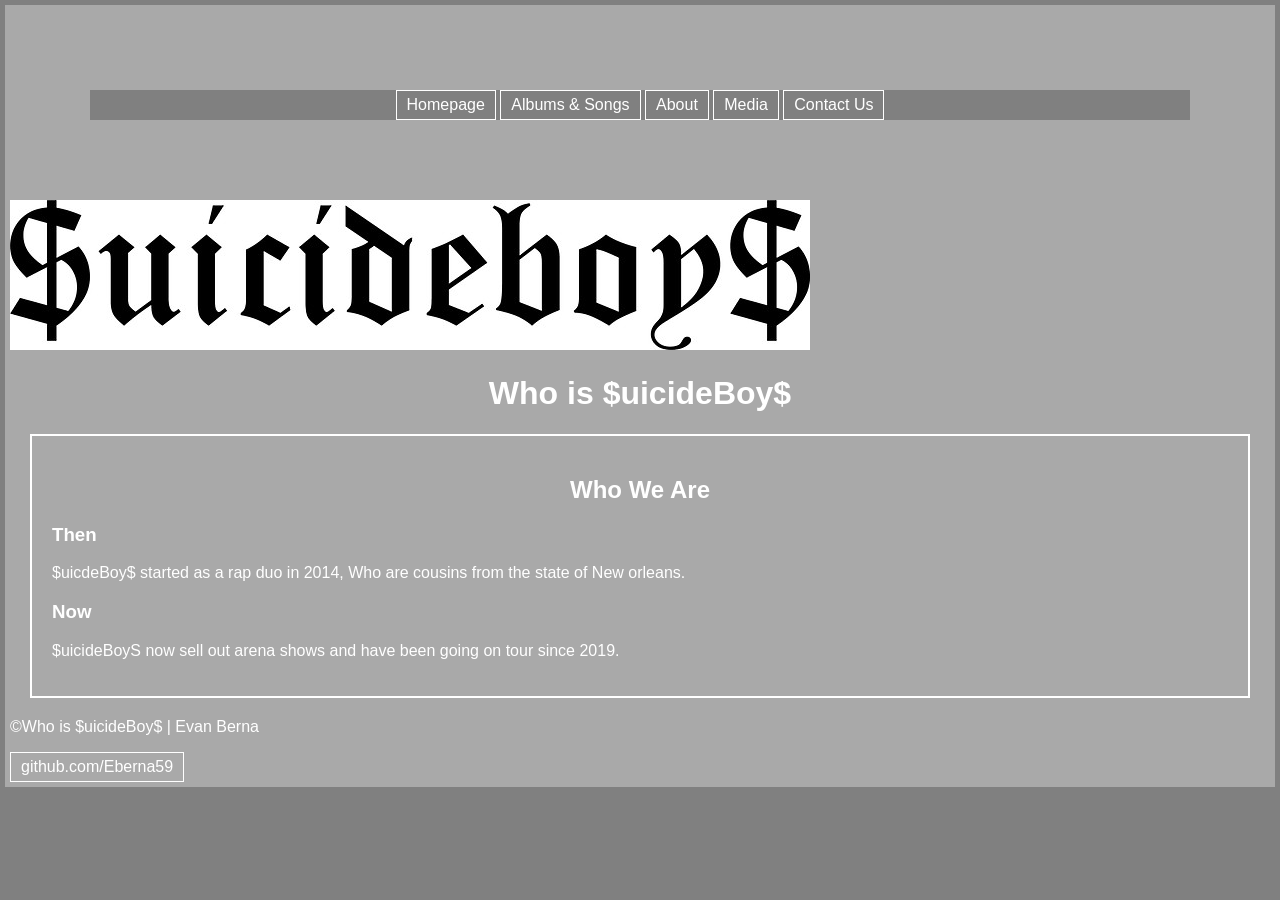
<file: index.html>
<!DOCTYPE html>
<html lang="en">
<head>
    <link rel="stylesheet" href="main.css">
    <meta charset="UTF-8">
    <meta name="viewport" content="width=device-width, initial-scale=1.0">
    <title>Homepage</title>
    <link rel="shortcut icon" href="images/faviconimg.jpg" type="images/logo">
</head>
<body>
    <header>
        <!--nav to find other pages-->
        <nav>
            <a href="index.html">Homepage</a>
            <a href="tables.html">Albums & Songs</a>
            <a href="about.html">About</a>
            <a href="media.html">Media</a>
            <a href="forms.html">Contact Us</a>
        </nav>
        <img src="images/sb.jpg" alt="logo">
        <h1 style="font-size: 10px; color: black;"></h1> <!--inline css-->
        <h1>Who is $uicideBoy$</h1>
    </header>
    <main>
        <!--Homepage-->
        <h2>Who We Are</h2>
            <section>
                <h3>Then</h3>
                <p>$uicdeBoy$ started as a rap duo in 2014, Who are cousins from the state of New orleans.</p>
            </section>
            <section>
                <h3>Now</h3>
                <p>$uicideBoyS now sell out arena shows and have been going on tour since 2019.</p>
            </section>

    </main>

    <footer>
        <!--copyright tag-->
        <p>&copy;Who is $uicideBoy$ | Evan Berna</p>
        <a href="https://github.com/Eberna59">github.com/Eberna59</a>
    </footer>
    
</body>
</html>
</file>
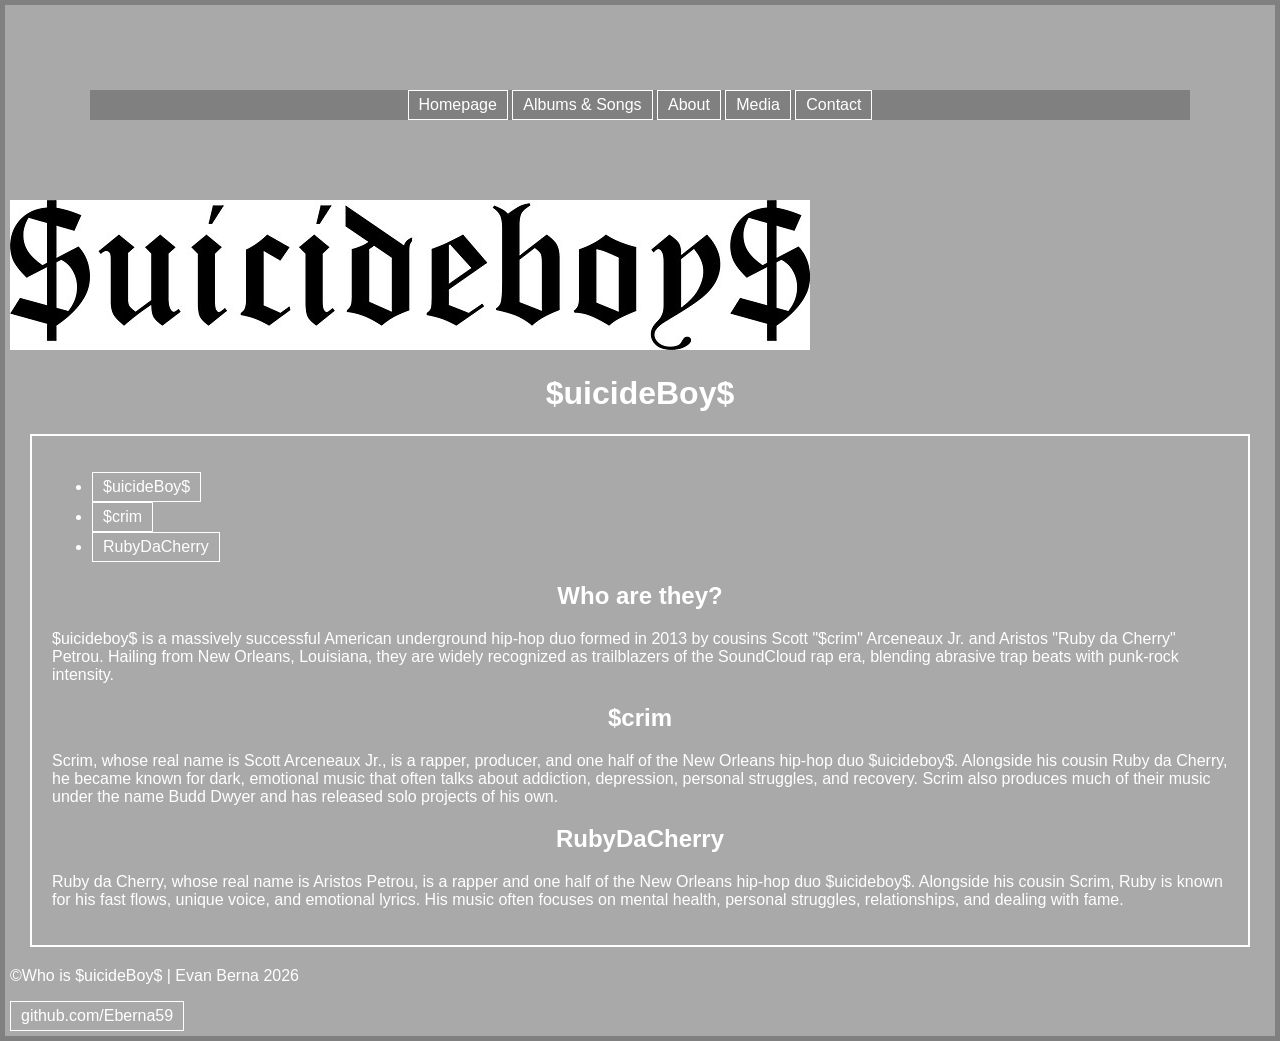
<file: about.html>
<!DOCTYPE html>
<html lang="en">
<head>
    <meta charset="UTF-8">
    <meta name="viewport" content="width=device-width, initial-scale=1.0">
    <title>About</title>
    <link rel="shortcut icon" href="images/faviconimg.jpg" type="images/logo">
    <!--internal css-->
    <style>
        html {
            font-family: 'Franklin Gothic Medium', 'Arial Narrow', Arial, sans-serif;
            background-color: grey;
            color: white;
        }

        nav{
            border: 1px;
            border-collapse: collapse;
            margin: 5em;
            background-color: grey;
            text-align: center;
            
        }

        main{
            border: 2px solid;
            padding: 20px;
            margin: 20px;
        }

        a{
            display: inline-block;
            color: white;
            text-decoration: none;
            padding: 5px 10px;
            border: 1px solid;
            transition: all 0.3s ease;
        }

        a:hover{
            background-color: black;
            color: white;
        }

        body {
            padding: 5px;
            margin: 5px;
            background-color: darkgrey;
        }

        h1 {
            text-align: center;
        }

        h2 {
            text-align: center;
        }
    </style>
</head>
<body>
    <header>
        <nav>
            <a href="index.html">Homepage</a>
            <a href="tables.html">Albums & Songs</a>
            <a href="about.html">About</a>
            <a href="media.html">Media</a>
            <a href="forms.html">Contact</a>
        </nav>
        <img src="images/sb.jpg" alt="logo">
        <h1>$uicideBoy$</h1>
    </header>
    <main>
        <ul>
            <!--secondary menu links-->
            <li><a href="#sb">$uicideBoy$</a></li>
            <li><a href="#scrim">$crim</a></li>
            <li><a href="#ruby">RubyDaCherry</a></li>
        </ul>
        <!--link to the first section-->
        <section id="sb"></section>
        <h2>Who are they?</h2>
            <section>
                <p>$uicideboy$ is a massively successful American underground hip-hop duo formed in 2013 by cousins Scott "$crim" Arceneaux Jr. and Aristos "Ruby da Cherry" Petrou. Hailing from New Orleans, Louisiana, they are widely recognized as trailblazers of the SoundCloud rap era, blending abrasive trap beats with punk-rock intensity.</p>
            </section>

        <section id="Scrim"></section>
        <h2>$crim</h2>
            <section>
                <p>Scrim, whose real name is Scott Arceneaux Jr., is a rapper, producer, and one half of the New Orleans hip-hop duo $uicideboy$. Alongside his cousin Ruby da Cherry, he became known for dark, emotional music that often talks about addiction, depression, personal struggles, and recovery. Scrim also produces much of their music under the name Budd Dwyer and has released solo projects of his own.</p>
            </section>

        <section id="ruby"></section>
        <h2>RubyDaCherry</h2>
            <section>
                <p>Ruby da Cherry, whose real name is Aristos Petrou, is a rapper and one half of the New Orleans hip-hop duo $uicideboy$. Alongside his cousin Scrim, Ruby is known for his fast flows, unique voice, and emotional lyrics. His music often focuses on mental health, personal struggles, relationships, and dealing with fame.</p>
            </section>

    </main>

    <footer>
        <p>&copy;Who is $uicideBoy$ | Evan Berna 2026 </p>
        <a href="https://github.com/Eberna59">github.com/Eberna59</a>
    </footer>
    
</body>
</html>
</file>
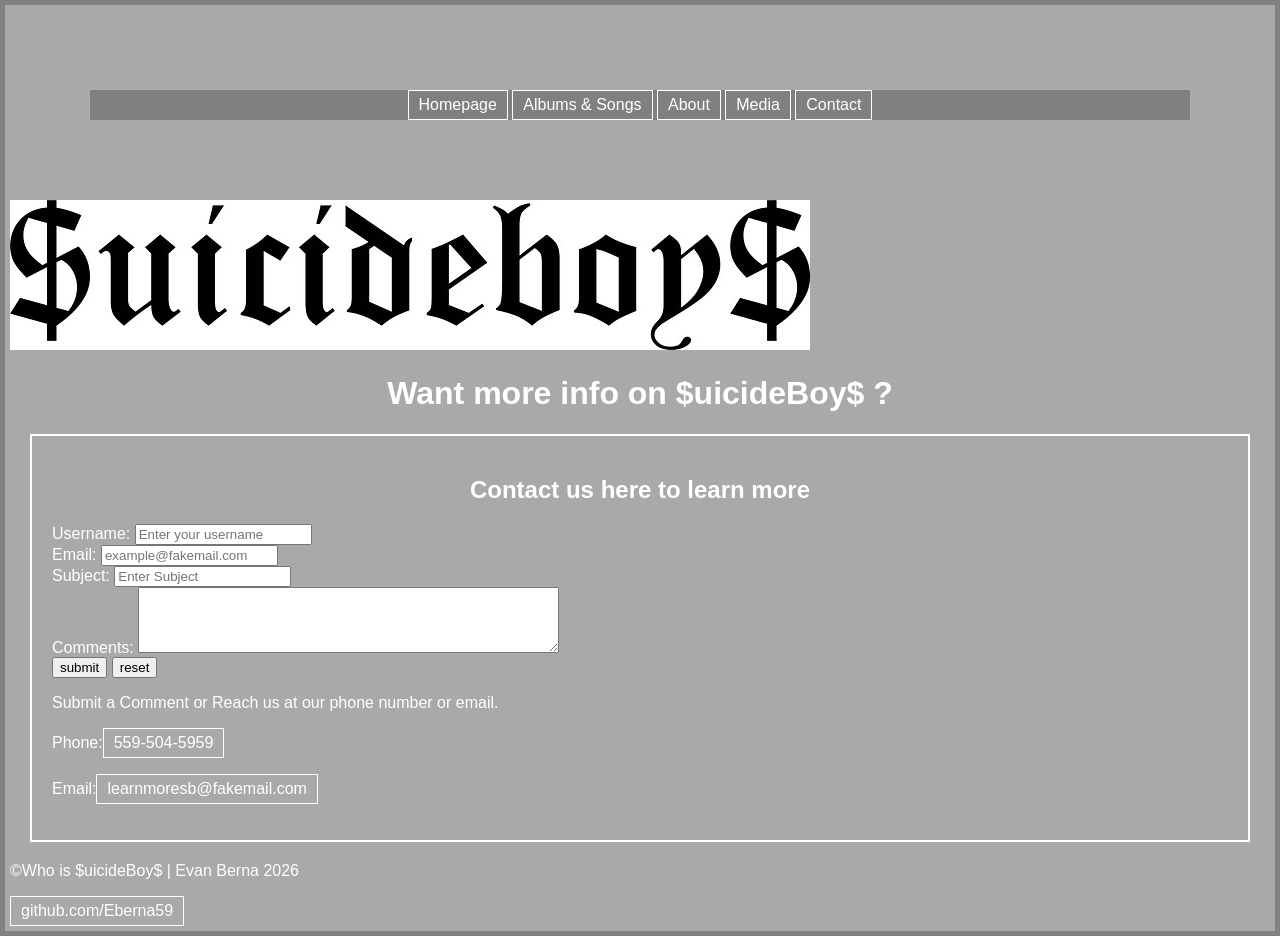
<file: forms.html>
<!DOCTYPE html>
<html lang="en">
<head>
    <link rel="stylesheet" href="main.css">
    <meta charset="UTF-8">
    <meta name="viewport" content="width=device-width, initial-scale=1.0">
    <title>Contact</title>
    <link rel="shortcut icon" href="images/faviconimg.jpg" type="images/logo">
</head>
<body>
    <header>
        <nav>
            <a href="index.html">Homepage</a>
            <a href="tables.html">Albums & Songs</a>
            <a href="about.html">About</a>
            <a href="media.html">Media</a>
            <a href="forms.html">Contact</a>
        </nav>
        <img src="images/sb.jpg" alt="logo">
        <h1>Want more info on $uicideBoy$ ?</h1>
    </header>
    <main>
        <h2>Contact us here to learn more</h2>

<!--begginning of form-->
        
        <form action="/submit" method="post">
                <!--label for username inpit-->
        <label for="username">Username:</label>
        <input type="text" id="username" name="username" placeholder="Enter your username">

        <br>
<!--label for email in put-->
        <label for="email">Email:</label>
        <input type="email" id="email" name="email" placeholder="example@fakemail.com">

        <br>
<!--label for sunject input-->
        <label for="subject">Subject:</label>
        <input type="text" id="subject" name="subject" placeholder="Enter Subject">

        <br>
<!--label for comments input-->
        <label for="comments">Comments:</label>
        <textarea id="comments" name="comments" rows="4" cols="50"></textarea>

        <br>
<!--submit and reset values-->
        <input type="submit" value="submit">

        <input type="reset" value="reset">
        </form>

<!--section for email and phone number-->
 <p>Submit a Comment or Reach us at our phone number or email.</p>
 <p>Phone:<a href="tel:5595045959">559-504-5959</a></p>
 <p>Email:<a href="mailto:learnmoresb@fakemail.com">learnmoresb@fakemail.com</a></p>

    </main>

    <footer>
        <p>&copy;Who is $uicideBoy$ | Evan Berna 2026</p>
            <a href="https://github.com/Eberna59">github.com/Eberna59</a>
    </footer>
</body>
</html>
</file>
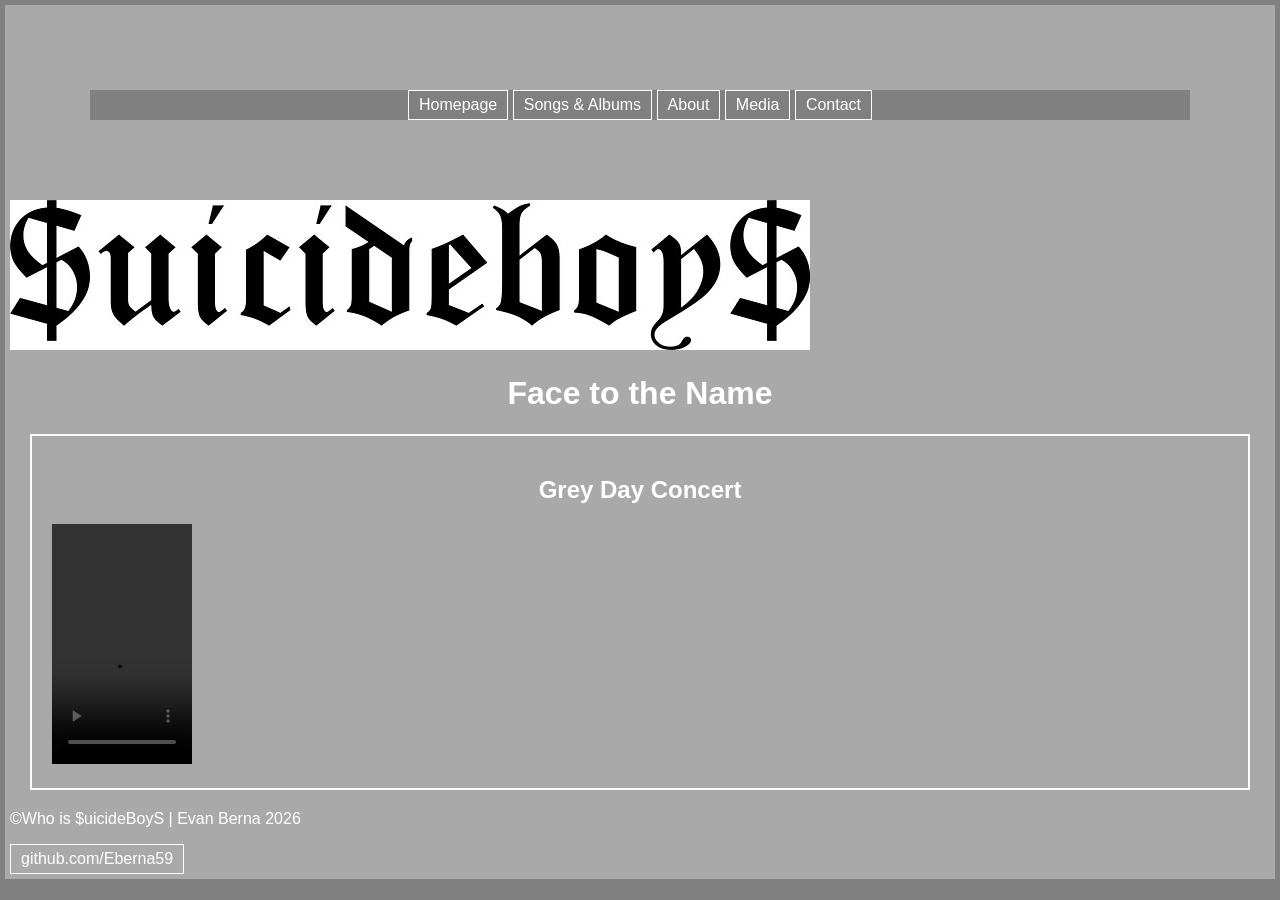
<file: media.html>
<!DOCTYPE html>
<html lang="en">
<head>
    <link rel="stylesheet" href="main.css">
    <meta charset="UTF-8">
    <meta name="viewport" content="width=device-width, initial-scale=1.0">
    <title>Media</title>
    <link rel="shortcut icon" href="images/faviconimg.jpg" type="images/logo">
</head>
<body>
    <header>
        <nav>
            <a href="index.html">Homepage</a>
            <a href="tables.html">Songs & Albums</a>
            <a href="about.html">About</a>
            <a href="media.html">Media</a>
            <a href="forms.html">Contact</a>
        </nav>
        <img src="images/sb.jpg" alt="logo">
        <h1>Face to the Name</h1>
    </header>
    <main>
        <!--beginning of the video section-->
        <section id="Video">
            <!--header for video-->
            <h2>Grey Day Concert</h2>
            <!-- controls for video-->
            <video width="140" height="240" controls>
                <source src="media/greyday.MOV" type="video/mp4">
                <!--fallback content in case the video wont respond-->
                Your Browser does not support the video element
            </video> 
        </section>
    </main>

    <footer>
        <p>&copy;Who is $uicideBoyS | Evan Berna 2026</p>
        <a href="https://github.com/Eberna59">github.com/Eberna59</a>
    </footer>
    
</body>
</html>
</file>
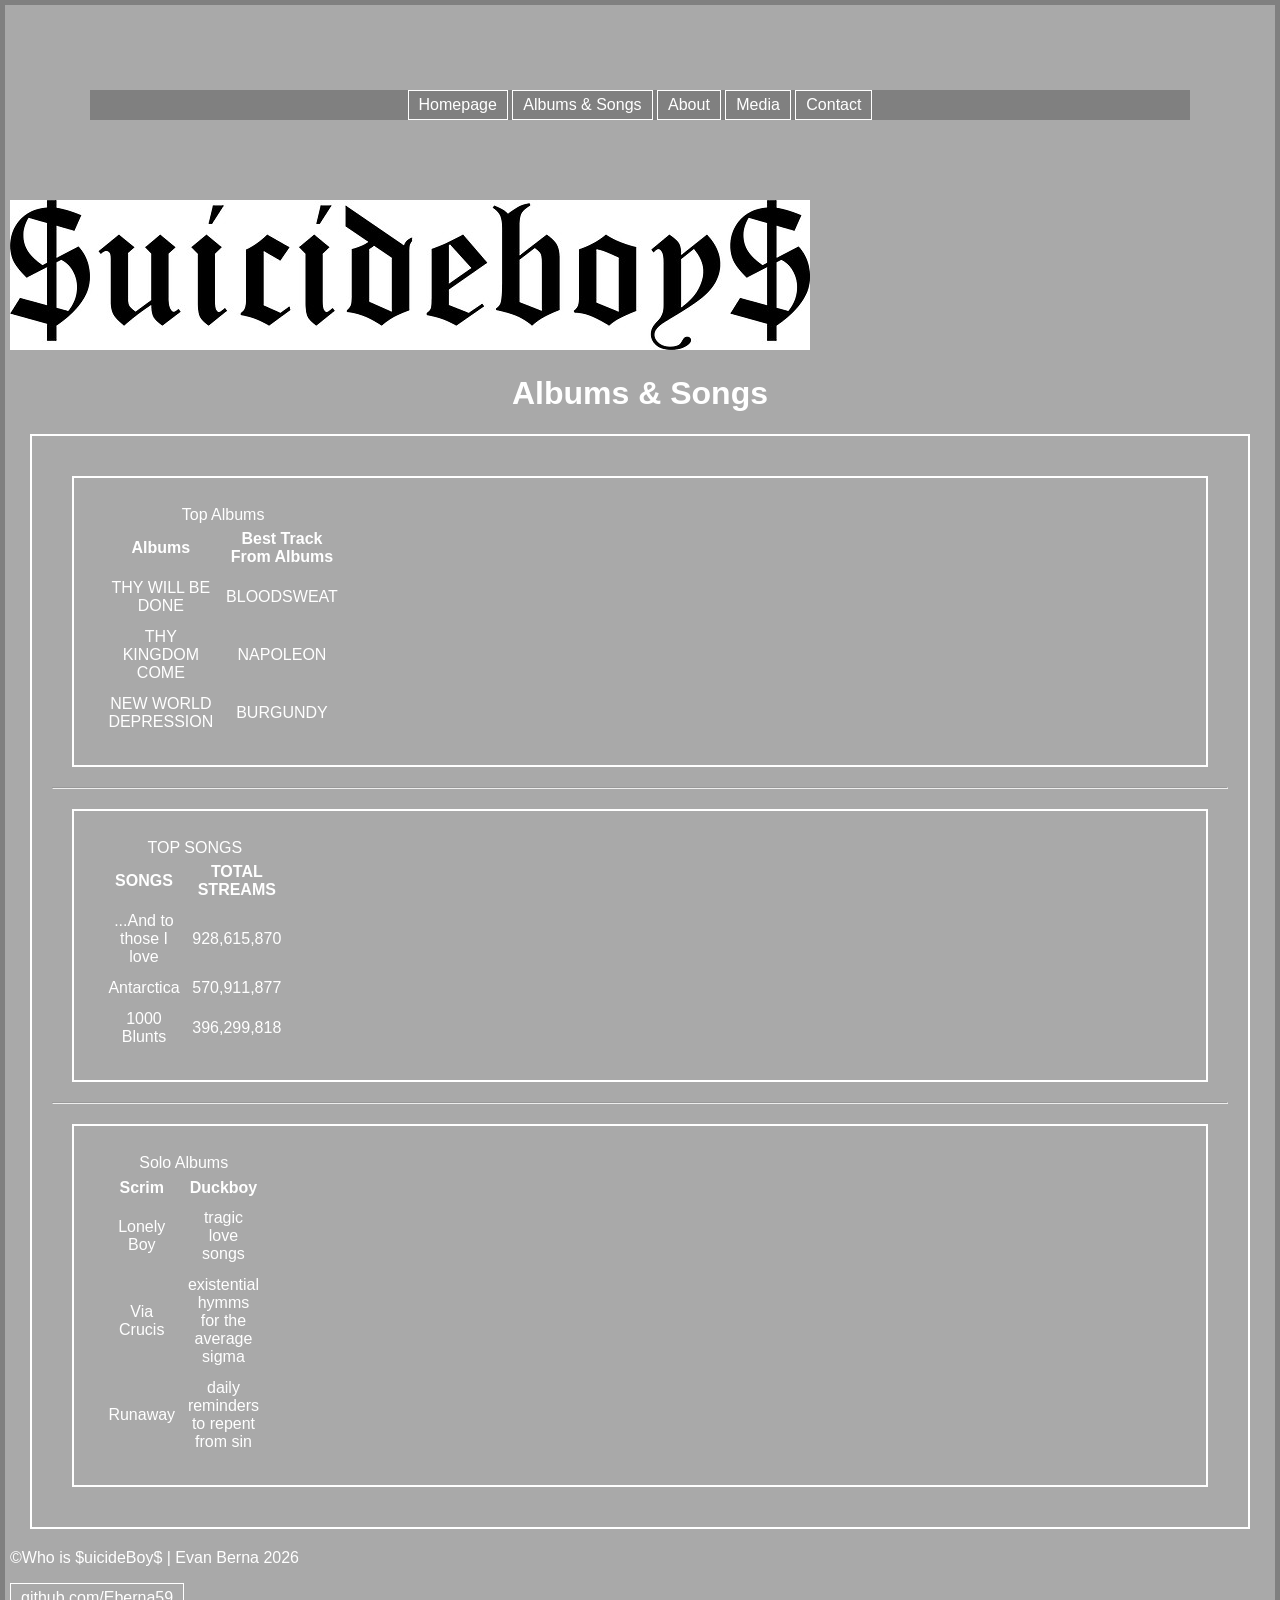
<file: tables.html>
<!DOCTYPE html>
<html lang="en">
<head>
    <link rel="stylesheet" href="main.css">
    <meta charset="UTF-8">
    <meta name="viewport" content="width=device-width, initial-scale=1.0">
    <title>Albums & Songs</title>
    <link rel="shortcut icon" href="images/faviconimg.jpg" type="images/logo">
</head>
<body>
    <header>
        <nav>
            <a href="index.html">Homepage</a>
            <a href="tables.html">Albums & Songs</a>
            <a href="about.html">About</a>
            <a href="media.html">Media</a>
            <a href="forms.html">Contact</a>
        </nav>
        <img src="images/sb.jpg" alt="logo">
        <h1>Albums & Songs</h1>
    </header>
    <main>
        <!--div container for building tables-->
        <div id="table">
            <!--fixed table size-->
            <table style="width: 100px;">
                <caption>Top Albums</caption>
                <!--table header-->
                <thead>
                    <tr>
                         <th>Albums</th>
                        <th>Best Track From Albums</th>
                     </tr>
                 </thead>
                 <!--table body-->
                 <tbody>
                    <!--table row for body-->
                     <tr>
                        <!--table data cell-->
                        <td>THY WILL BE DONE</td>
                        <td>BLOODSWEAT</td>
                    </tr>
                     <tr>
                        <td>THY KINGDOM COME</td>
                        <td>NAPOLEON</td>
                    </tr>
                    <tr>
                        <td>NEW WORLD DEPRESSION</td>
                        <td>BURGUNDY</td>
                    </tr>
                </tbody>
            </table>
        </div>
    <hr>
    <div id="table2">
        <table style="width: 100px;">
            <caption>TOP SONGS</caption>
            <thead>
                <tr>
                    <th>SONGS</th>
                    <th>TOTAL STREAMS</th>
                </tr>
            </thead>
            <tbody>
                <tr>
                    <td>...And to those I love</td>
                    <td>928,615,870</td>
                </tr>
                <tr>
                    <td>Antarctica</td>
                    <td>570,911,877</td>
                </tr>
                <tr>
                    <td>1000 Blunts</td>
                    <td>396,299,818</td>
                </tr>
            </tbody>
        </table>
    </div>
    <hr>
        <div id="table3">
        <table style="width: 100px;">
            <caption>Solo Albums</caption>
            <thead>
                <tr>
                    <th>Scrim</th>
                    <th>Duckboy</th>
                </tr>
            </thead>
            <tbody>
                <tr>
                    <td>Lonely Boy</td>
                    <td>tragic love songs</td>
                </tr>
                <tr>
                    <td>Via Crucis</td>
                    <td>existential hymms for the average sigma</td>
                </tr>
                <tr>
                    <td>Runaway</td>
                    <td>daily reminders to repent from sin</td>
                </tr>
            </tbody>
        </table>
    </div>

    </main>

    <footer>
        <p>&copy;Who is $uicideBoy$ | Evan Berna 2026</p>
        <a href="https://github.com/Eberna59">github.com/Eberna59</a>
    </footer>
    
</body>
</html>
</file>
<file: main.css>
html {
            font-family: 'Franklin Gothic Medium', 'Arial Narrow', Arial, sans-serif;
            background-color: grey; /* background color to match theme*/
            color: white;
        }

        nav{
            border: 1px;
            border-collapse: collapse;
            margin: 5em;
            background-color: grey;
            text-align: center;
            
        }
        main{
            border: 2px solid;
            padding: 20px;
            margin: 20px;
        }

        a{
            display: inline-block; 
            color: white; /* text color*/
            text-decoration: none; 
            padding: 5px 10px;
            border: 1px solid;
            transition: all 0.3s ease; /* added transition*/
        }

        a:hover{
            background-color: black;
            color: white;
        }

        div {
            border: 2px solid;
            padding: 20px;
            margin: 20px;
        }

        body {
            padding: 5px; /*added space*/      
            margin: 5px; /*added space*/   
            background-color: darkgrey;
        }

        h1 {
            text-align: center; /*centered my text*/
        }

        h2 {
            text-align: center; /*centered my text*/
        }

        table {
            border: 1px; 
            border-collapse: collapse;
            margin: .5em; /* added space*/
        }
        th, td{
            border: 2px; 
            padding: .4em; /* added space*/
            text-align: center; /*centered my text*/
        }
        tbody{
            border: 1px; 
            padding: .4em; /* added space*/
            text-align: center; /*centered my text*/
        }
</file>
